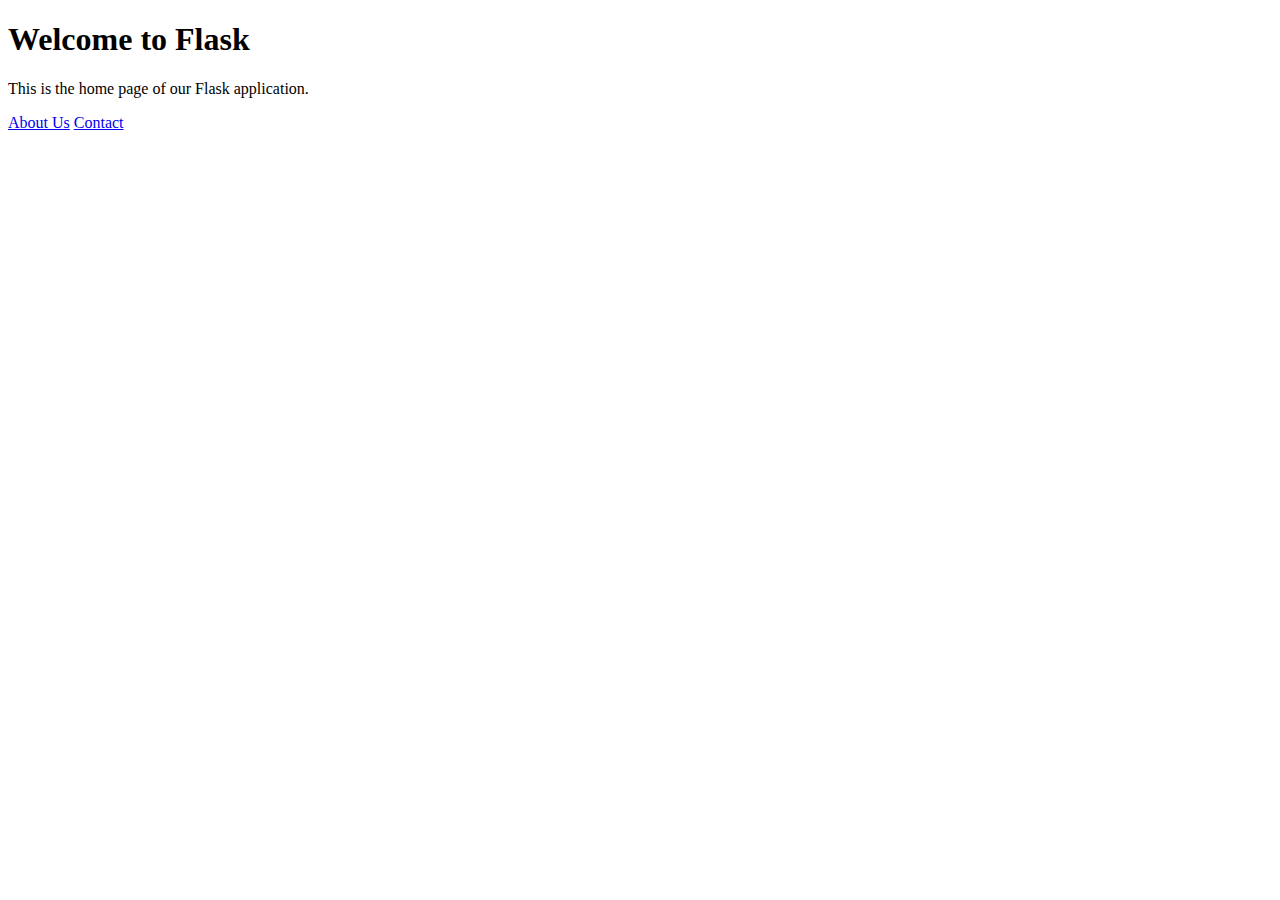
<file: app/templates/index.html>
<!DOCTYPE html>
<html lang="en">
<head>
    <meta charset="UTF-8">
    <meta name="viewport" content="width=device-width, initial-scale=1.0">
    <title>Home</title>
</head>
<body>
    <h1>Welcome to Flask</h1>
    <p>This is the home page of our Flask application.</p>
    <a href="/about">About Us</a>
    <a href="/contact">Contact</a>

</body>
</html>
</file>
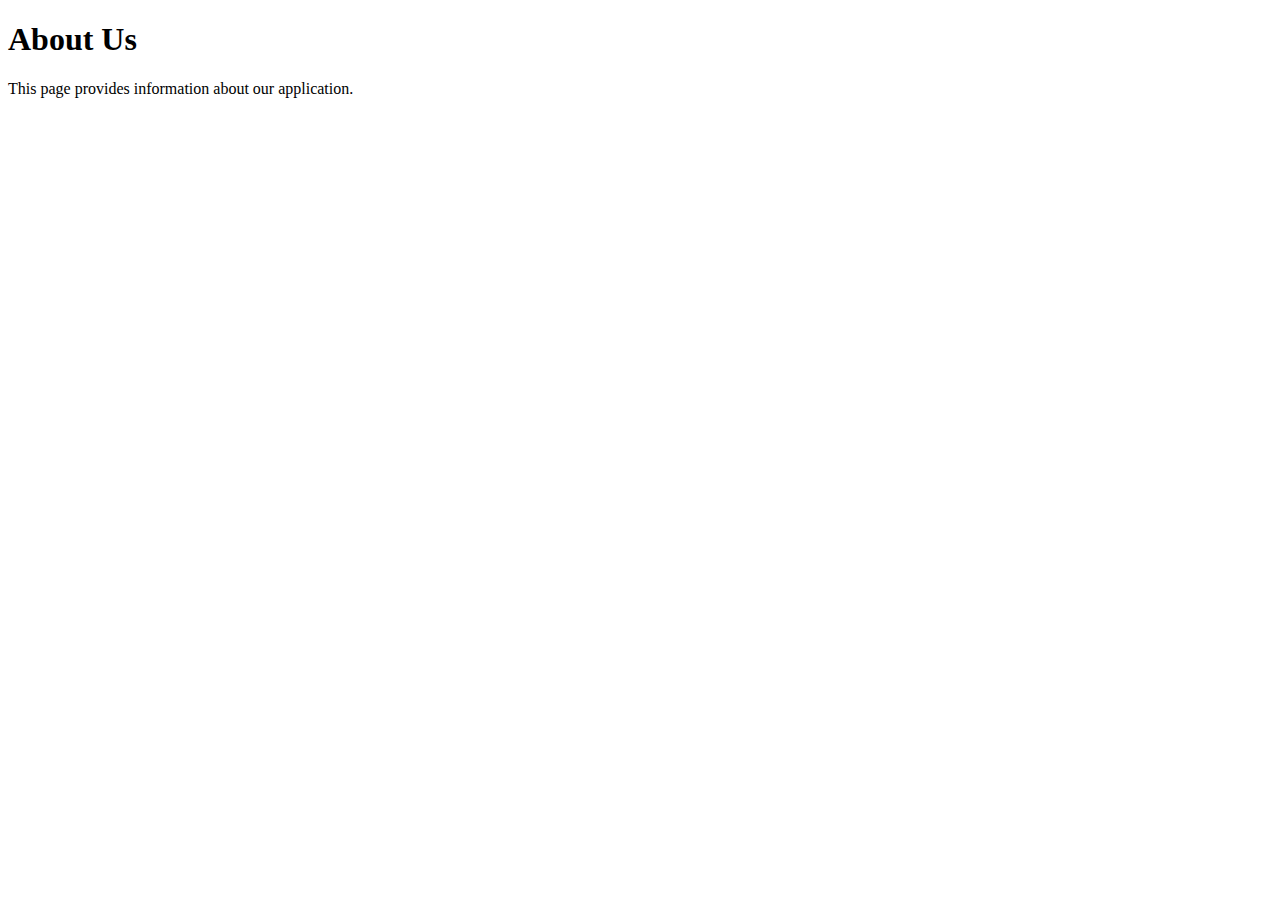
<file: app/templates/about.html>
<!DOCTYPE html>
<html lang="en">
<head>
    <meta charset="UTF-8">
    <meta name="viewport" content="width=device-width, initial-scale=1.0">
    <title>About</title>
</head>
<body>
    <h1>About Us</h1>
    <p>This page provides information about our application.</p>
</body>
</html>
</file>
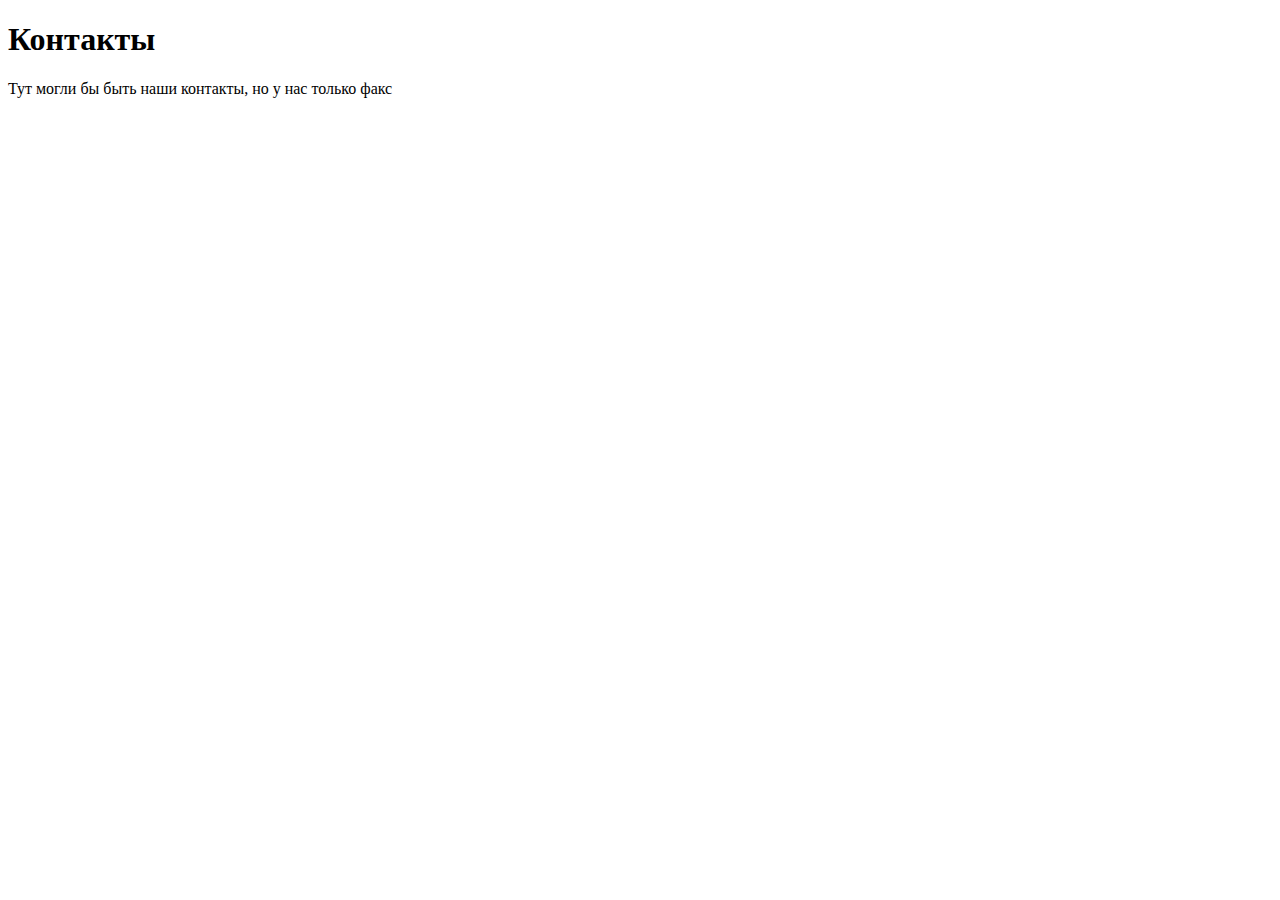
<file: app/templates/contact.html>
<!DOCTYPE html>
<html lang="en">
<head>
    <meta charset="UTF-8">
    <title>Title</title>
</head>
<body>
    <h1>Контакты</h1>
    <p>Тут могли бы быть наши контакты, но у нас только факс</p>
</body>
</html>
</file>
